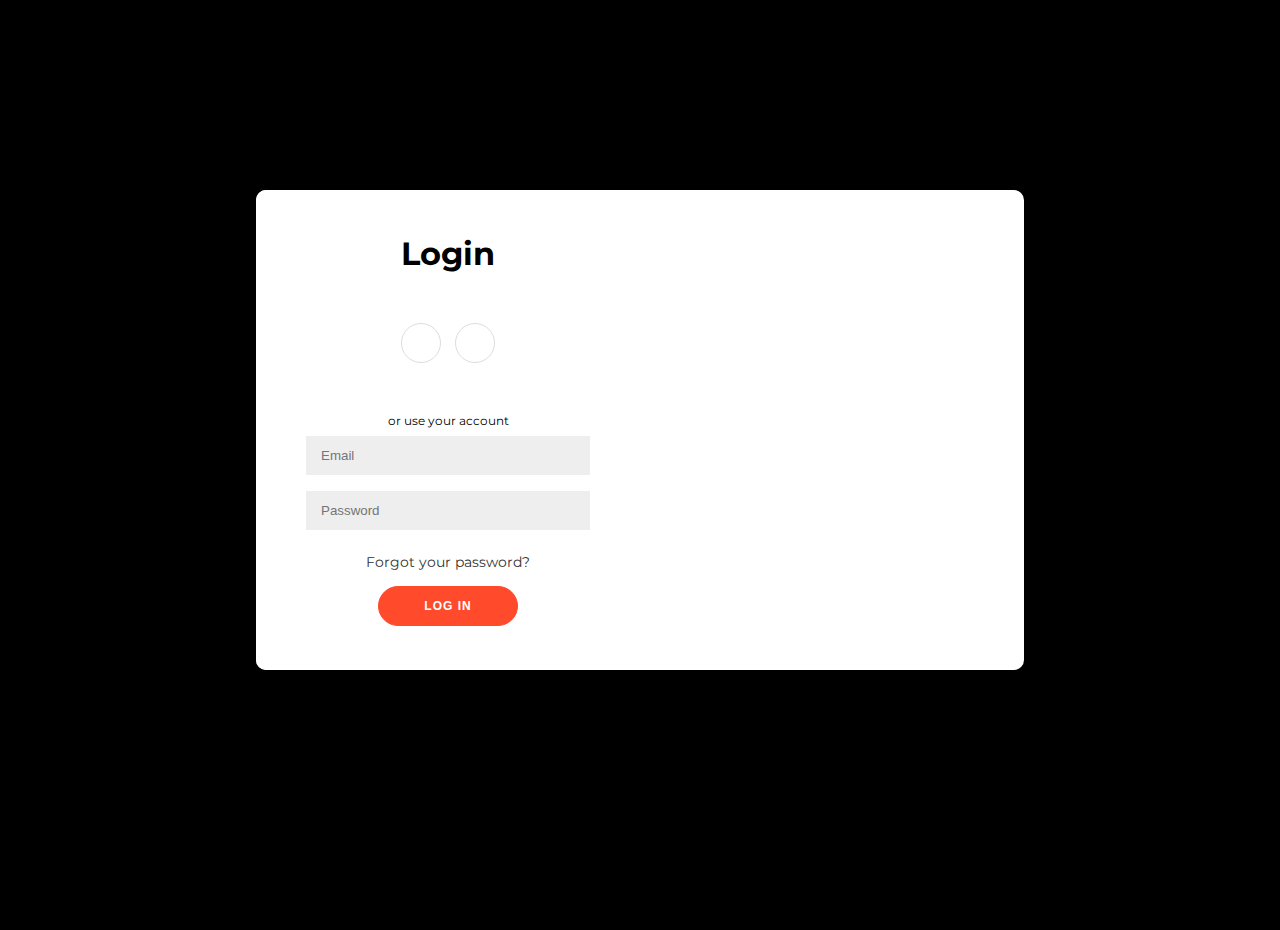
<file: Movie Project/loginpage.html>
<!DOCTYPE html>
<html lang="en">
<head>
    <meta charset="UTF-8">
    <meta name="viewport" content="width=device-width, initial-scale=1.0">
    <link rel="stylesheet" href="style.css">
    <link rel="stylesheet" href="https://cdnjs.cloudflare.com/ajax/libs/font-awesome/4.7.0/css/font-awesome.min.css">
    <link rel="stylesheet" href="styleforlogin.css">
    <title>Login Page</title>
</head>
<body>
    <div class="container" id="container">
        <div class="form-container log-in-container">
            <form action="#">
                <h1>Login</h1>
                <div class="social-container">
                <a href="#" class="social"><i class="fa fa-facebook fa-2x"></i></a>
                <a href="#" class="social"><i class="fab fa fa-twitter fa-2x"></i></a>
                </div>
                <span>or use your account</span>
                <input type="email" placeholder="Email" />
                <input type="password" placeholder="Password" />
                <a href="#">Forgot your password?</a>
                <button>Log In</button>
                </form>
        </div>
        </div>
    </div>

   

</body>
</html>
</file>
<file: Movie Project/style.css>
@font-face {
  font-family: myfont1;
  src: url(assets/fonts/beasigne.otf);
}

@font-face {
  font-family: myfont2;
  src: url(assets/fonts/jazmond-demo.ttf);
}

@font-face {
  font-family: myfont3;
  src: url(assets/fonts/darklinos.otf);
}

html {
  scroll-behavior: smooth;
}

body {
  margin: 0%;
  padding: 0%;
  box-sizing: border-box;
}

::selection {
  background-color: #ffce26;
  color: black;
}

.up-coming-heading::selection {
  background-color: red;
  color: black;
}

.cmp-logo {
  color: white;
  margin: 20px;
  font-family: myfont1;
  letter-spacing: 2px;
  text-transform: uppercase;
  font-size: 20px;
}


.nav-box {
  background-color: black;
  height: 70px;
  top: 0%;
  position: sticky;
  border-bottom: #ffce26 1px solid;
  z-index: 9999;
  overflow: hidden;
}

.nav-bar {
  display: flex;
  justify-content: space-between;
  align-content: center;
}

.nav-iteams>ul>li {
  list-style-type: none;
  display: inline-block;
  margin: 18px;
}

.nav-iteams>ul>li>a {
  text-decoration: none;
  color: rgb(255, 255, 255);
  transition: 0.5s ease;
  font-weight: 300;
  letter-spacing: 4px;
  margin-right: 50px;
  font-family: myfont3;
  font-size: 13px;
}

.nav-iteams>ul>li>a:hover,
.nav-iteams>ul>li>a.active {
  border-bottom: 2px rgb(255, 0, 0) solid;
  padding-bottom: 5px;
  color: #ffce26;
  letter-spacing: 5px;
}

.login-btn>a>button {
  background-color: black;
  border: rgb(0, 0, 0) 2px solid;
  margin: 15px;
  color: white;
  letter-spacing: 3px;
  padding: 8px 13px;
  border-radius: 5px;
  font-size: 8px;
  font-weight: 500;
  font-family: myfont1;
  transition: all .5s ease-in-out;
}

.login-btn>a>button:hover {
  color: black;
  background-color: #ffce26;
}

.toggle-btn-menu>button {
  background-color: black;
  margin: 15px;
  border: none;
}



.prev,
.next {
  cursor: pointer;
  position: absolute;
  width: 50px;
  height: 50px;
  font-weight: bolder;
  font-size: 20px;
  transition: 0.6s ease;
  user-select: none;
  border-radius: 50%;
  top: 45%;
  background-color: rgba(255, 255, 255, 0.2);
}

.prev {
  left: 20px;
}

.next {
  right: 20px;
}

.prev:hover,
.next:hover {
  background-color: #ffce26;
  opacity: 2;
}



.alldots {
  position: absolute;
  bottom: 80px;
  color: aliceblue;
  text-align: center;
  width: 100%;
  margin: 0;
  padding: 0%;
}


.dot {
  cursor: pointer;
  height: 15px;
  width: 15px;
  margin: 0px 4px;
  background-color: #bbb;
  border-radius: 50%;
  display: inline-block;
  transition: background-color 0.6s ease;
}

.active,
.dot:hover {
  background-color: #717171;
}

.now-showing-heading,
.up-coming-heading {
  text-transform: uppercase;
  margin-bottom: 50px;
  color: white;
  font-weight: bold;
  font-size: 18px;
  letter-spacing: 4px;
  word-spacing: 5px;
  font-family: myfont1;
}

.now-showing {
  margin-top: 100px;
}

.now-showing,
.up-coming {
  margin-bottom: 100px;
}

.up-coming-img>img:hover {
  box-shadow: 0px 0px 15px 2px rgb(255, 0, 0);
  transform: scale(1.1);
}

.container {
  display: flex;
}

.card {
  height: 350px;
  width: 14rem;
  margin: 50px;
  box-shadow: 5px 5px 20px black;
  overflow: hidden;
}

.card>img {
  height: 350px;
  width: 14rem;
  border-radius: 3px;
  transition: all .5s ease-in-out;
}

.card-body {
  height: 80px;
  width: 14rem;
  padding: 6px;
  box-sizing: border-box;
  position: absolute;
  background: rgb(0, 0, 0);
  color: wheat;
  bottom: 0px;
  transition: all 0.6s ease-in-out;
}

.titleofmovie,
.titleofmovie-upcoming {
  color: white;
  text-transform: uppercase;
  letter-spacing: 5px;
  word-spacing: 6px;
  font-weight: bolder;
  margin-top: 10px;
  margin-bottom: 35px;
  font-size: 16px;
  text-align: center;
  font-family: myfont1;
  transition: all 0.6s ease-in-out;
}

.trailer,
.book {
  visibility: hidden;
  opacity: 0;
  background-color: #ffce26;
  border: none;
  outline: none;
  font-weight: bold;
  font-size: 14px;
  padding: 5px 15px;
  border-radius: 15px;
  text-transform: uppercase;
  transition: all 0.6s ease-in-out;
}

.trailer {
  margin-right: 8px;
}

.book {
  margin-left: 13px;
}

.card:hover {
  cursor: pointer;
  box-shadow: 0px 0px 15px 4px rgba(255, 206, 38, 1);
  border: none !important;
}

.up-coming-img:hover {
  box-shadow: 0px 0px 15px 4px rgb(255, 0, 0);
}

.card:hover .card-body {
  height: 150px;
  bottom: 0px;
  background: rgba(0, 0, 0, 0.5);
  -webkit-backdrop-filter: blur(3px);
  backdrop-filter: blur(3px);
}

.card:hover .titleofmovie {
  color: #ffce26;
}

.card:hover .titleofmovie-upcoming {
  color: red;
}

.card:hover button {
  opacity: 1;
  visibility: visible;
}

.card:hover img {
  transform: scale(1.1);
}


.footer-box{
  margin-bottom: 50px;
}
.row1{
  display: flex;
  justify-content: space-between;
}
.fs ul li{
  list-style: none;
  color: #ffce26;
  text-transform: uppercase;
  margin-bottom: 10px;
  font-weight: 500;
  font-family: myfont3;
}

.fs{
  margin-bottom: 10px;
}

.cinemas-heading, .brand-heading, .general-heading{
  margin-bottom: 20px !important;
  font-family: myfont2;
  letter-spacing: 4px !important;
  font-weight: 500 !important;
  font-size: 20px;
}

.fs ul li a{
  text-decoration: none;
  font-size: 13px !important;
  letter-spacing: 2px;
  background: linear-gradient(to right, #717171 50%, #ff5858 50%, red);
  background-size: 200%;
  -webkit-background-clip: text;
  -webkit-text-fill-color: transparent;
  transition: 0.5s ease-out;
} 


.fs ul li a:hover{
  background-position: -100%;
}

.terms-policy{
  display: flex;
  margin-top: 50px;
}

.tp li{
  display: inline-block;
  list-style-type: none;
  margin-bottom: 10px;
}

.tp a{
  background: linear-gradient(to right, #717171 50%, #ffee00 50%, #ffce26);
  background-size: 200%;
  -webkit-background-clip: text;
  -webkit-text-fill-color: transparent;
  transition: 0.7s ease-out;
   color:#717171;
   font-family: myfont3;
   font-size: 13px;
   text-decoration: none;
   letter-spacing: 3px;
}

.tp a:hover{
  background-position: -100%;
  color:#ffce26;
  text-decoration: none;
}

i{
  color: white;
  font-size: 20px;
}

.socialmedias{
  display: flex;
  justify-content: space-between;
  margin-bottom: 60px;
}

.cpyryt{
  text-transform: uppercase;
  color: #717171;
  word-spacing: 5px;
  letter-spacing: 3px;
  font-family: myfont1;
  text-align: center;
  font-size: 10px;
  font-weight: 400;
  margin: 40px 0px;
}
</file>
<file: Movie Project/styleforlogin.css>
@import url('https://fonts.googleapis.com/css?family=Montserrat:400,800');

* {
	box-sizing: border-box;
}

body {
	background: #000000;
	display: flex;
	justify-content: center;
	align-items: center;
	flex-direction: column;
	font-family: 'Montserrat', sans-serif;
	height: 100vh;
	margin: -20px 0 50px;
}

h1 {
	font-weight: bold;
	margin: 0;
}

p {
	font-size: 14px;
	font-weight: 100;
	line-height: 20px;
	letter-spacing: 0.5px;
	margin: 20px 0 30px;
}

span {
	font-size: 12px;
}

a {
	color: #333;
	font-size: 14px;
	text-decoration: none;
	margin: 15px 0;
}

button {
	border-radius: 20px;
	border: 1px solid #FF4B2B;
	background-color: #FF4B2B;
	color: #FFFFFF;
	font-size: 12px;
	font-weight: bold;
	padding: 12px 45px;
	letter-spacing: 1px;
	text-transform: uppercase;
	transition: transform 80ms ease-in;
}

form {
	background-color: #ffffff;
	display: flex;
	align-items: center;
	justify-content: center;
	flex-direction: column;
	padding: 0 50px;
	height: 100%;
	text-align: center;
}

form:hover{
    box-shadow: 0px 0px 15px 4px rgba(255, 206, 38, 1);
}

input {
	background-color: #eee;
	border: none;
	padding: 12px 15px;
	margin: 8px 0;
	width: 100%;
}

.container {
	background-color: #fff;
	border-radius: 10px;
  	box-shadow: 0 14px 28px rgba(0,0,0,0.25), 0 10px 10px rgba(0,0,0,0.22);
	position: relative;
	overflow: hidden;
	width: 768px;
	max-width: 100%;
	min-height: 480px;
}

.form-container {
	position: absolute;
	top: 0;
	height: 100%;
}

.log-in-container {
	left: 0;
	width: 50%;
	z-index: 2;
}


.overlay-container {
	position: absolute;
	top: 0;
	left: 50%;
	width: 50%;
	height: 100%;
}

.social-container {
	margin: 50px 0;
}

.social-container a {
	border: 1px solid #DDDDDD;
	border-radius: 50%;
	display: inline-flex;
	justify-content: center;
	align-items: center;
	margin: 0 5px;
	height: 40px;
	width: 40px;
}
</file>
